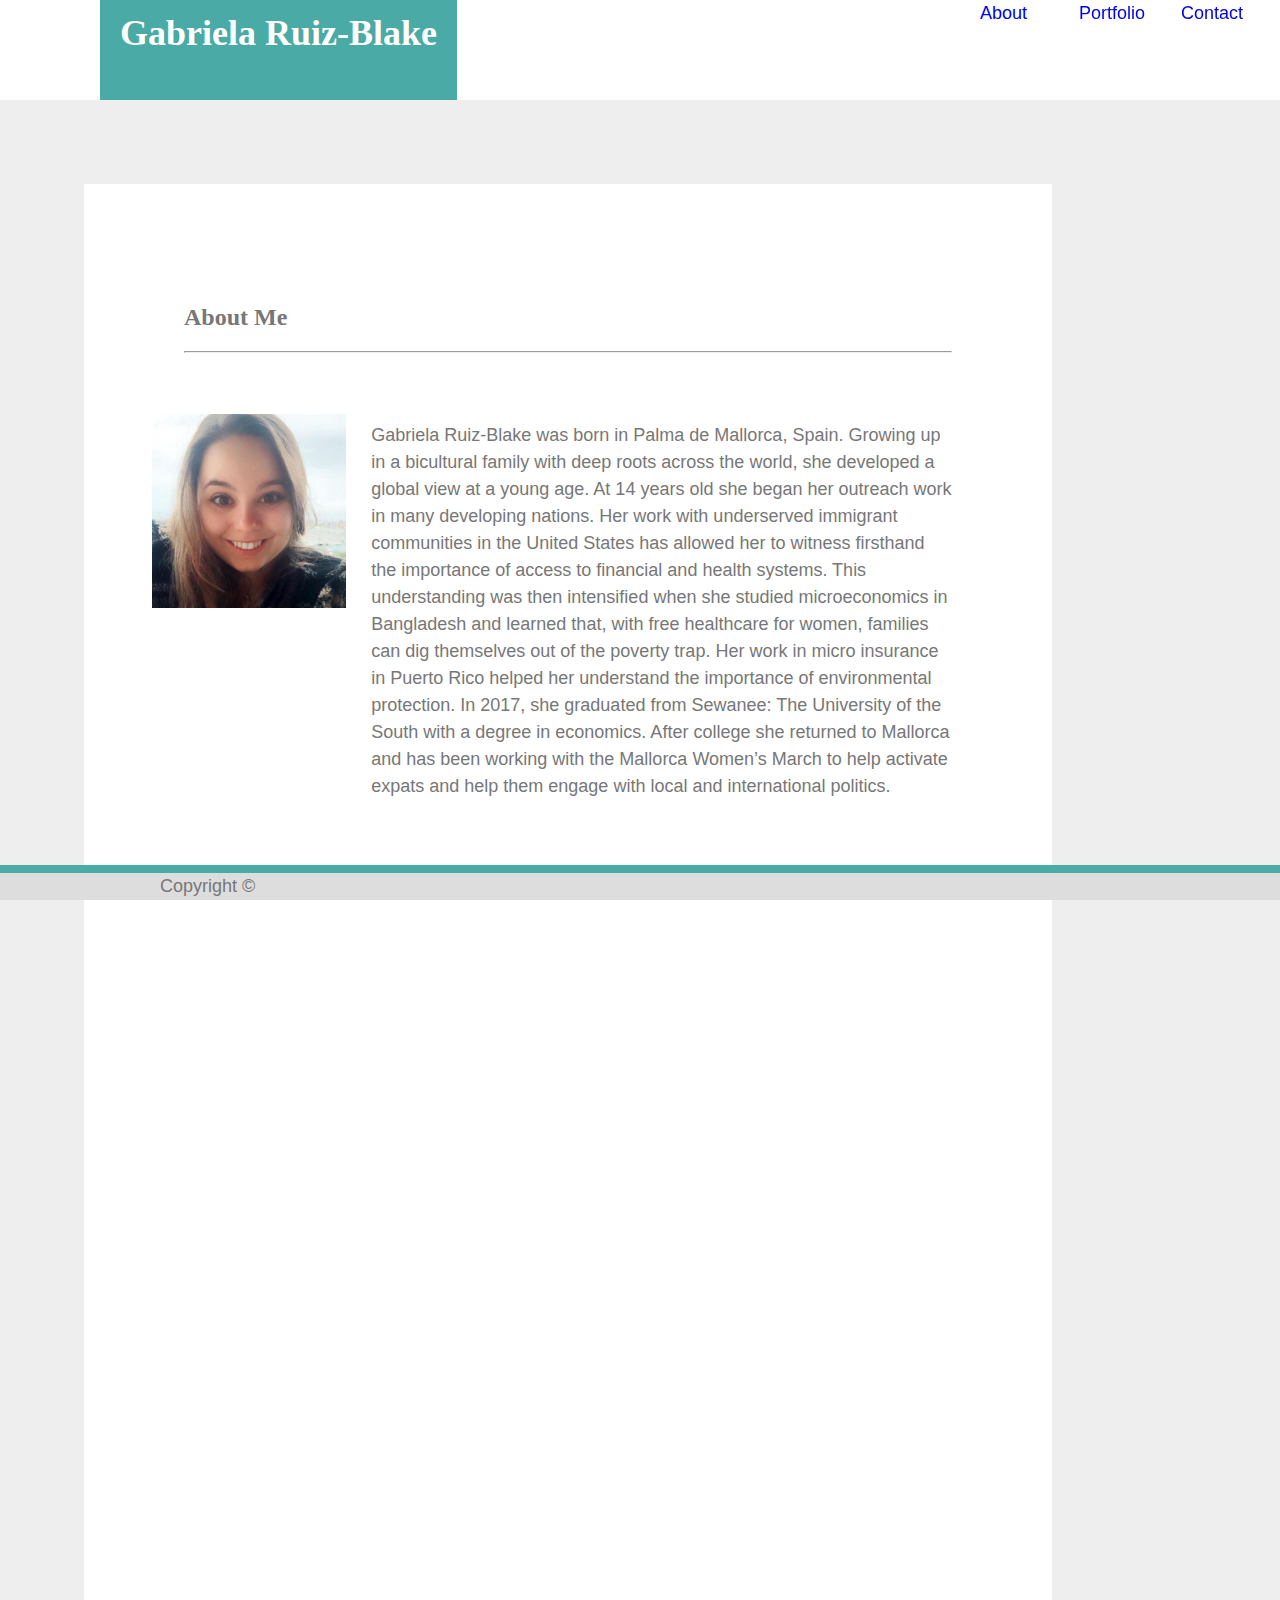
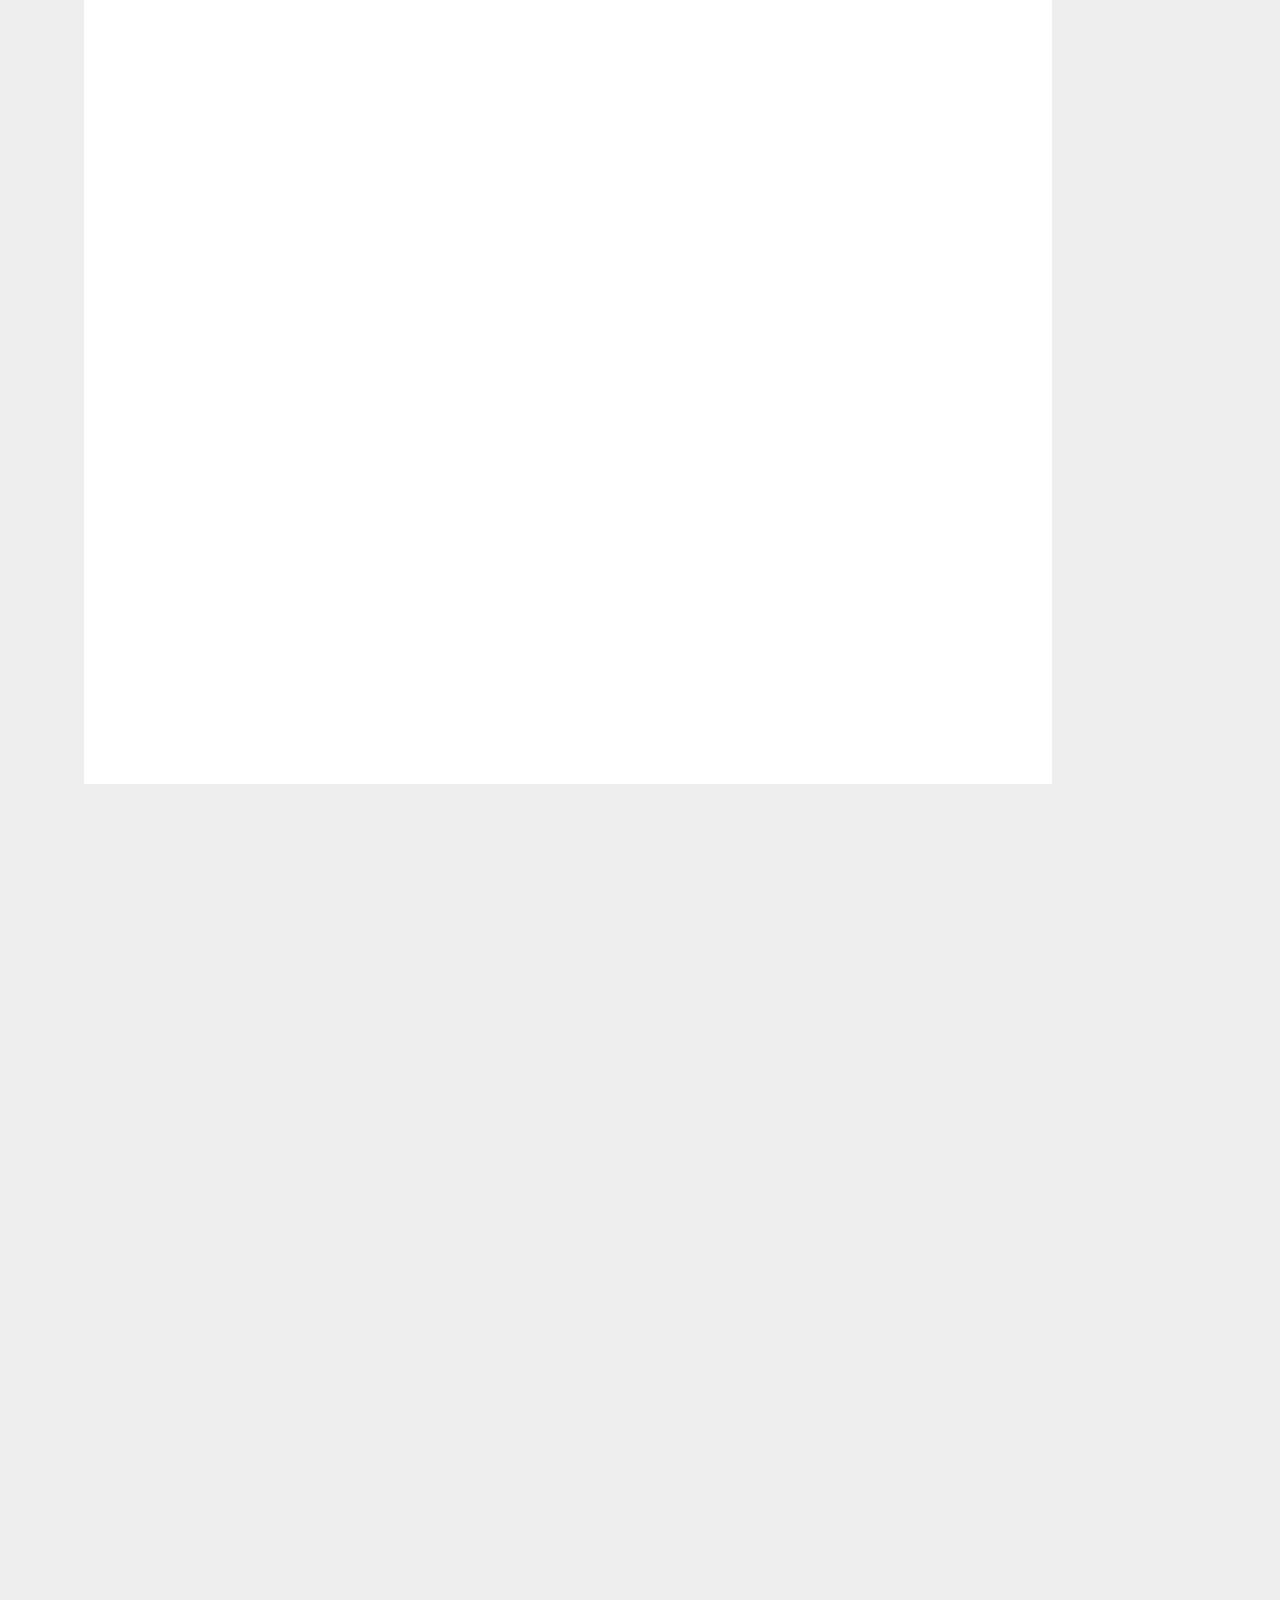
<file: index.html>
<!DOCTYPE html>
<html lang="en-us">
  <head>
    <meta
      charset="UTF-8"
      name="viewport"
      content="width=device-width, initial-scale=1.0"
    />
    <title>About | Gabriela</title>
    <link rel="reset" href="assets/css/reset.css" />
    <link rel="stylesheet" href="assets/css/style.css" />
  </head>

  <body>
    <header>
      <h1>
        Gabriela Ruiz-Blake
      </h1>
      <nav id="navbar">
        <a class="navbar1" href="index.html">
          About
        </a>
        <a class="navbar2" href="portfolio.html">
          Portfolio
        </a>
        <a class="navbar3" href="contact.html">
          Contact
        </a>
      </nav>
    </header>
    <div id="bigbox">
      <div id="central-box" class="media-query">
        <h2>
          About Me
        </h2>
        <hr />
        <img
          id="profile-pic"
          src="assets/images/foto-mia.jpg"
          alt="Profile Picture"
          height="200"
        />
        <p id="bio">
          Gabriela Ruiz-Blake was born in Palma de Mallorca, Spain. Growing up
          in a bicultural family with deep roots across the world, she developed
          a global view at a young age. At 14 years old she began her outreach
          work in many developing nations. Her work with underserved immigrant
          communities in the United States has allowed her to witness firsthand
          the importance of access to financial and health systems. This
          understanding was then intensified when she studied microeconomics in
          Bangladesh and learned that, with free healthcare for women, families
          can dig themselves out of the poverty trap. Her work in micro
          insurance in Puerto Rico helped her understand the importance of
          environmental protection. In 2017, she graduated from Sewanee: The
          University of the South with a degree in economics. After college she
          returned to Mallorca and has been working with the Mallorca Women’s
          March to help activate expats and help them engage with local and
          international politics.
        </p>
      </div>
    </div>
    <footer>
      <div class="container">
        Copyright &copy;
      </div>
    </footer>
  </body>
</html>
</file>
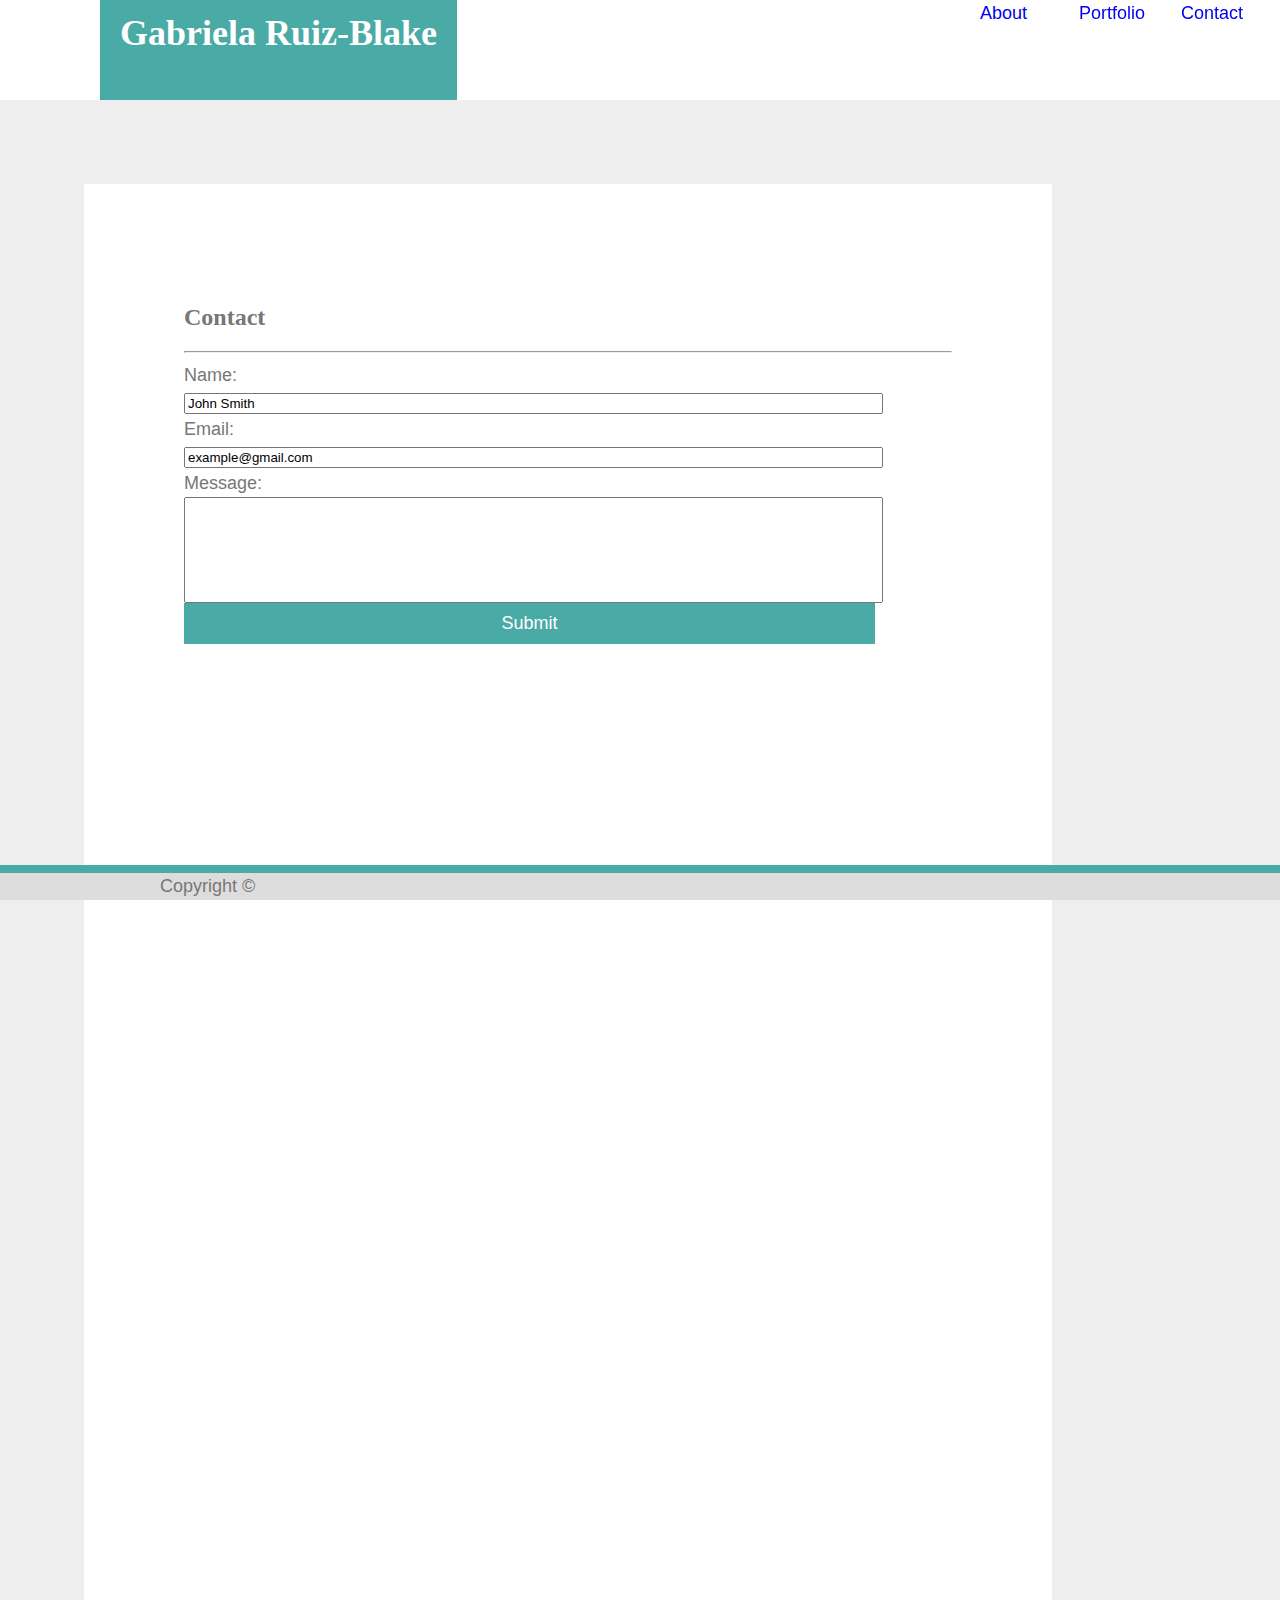
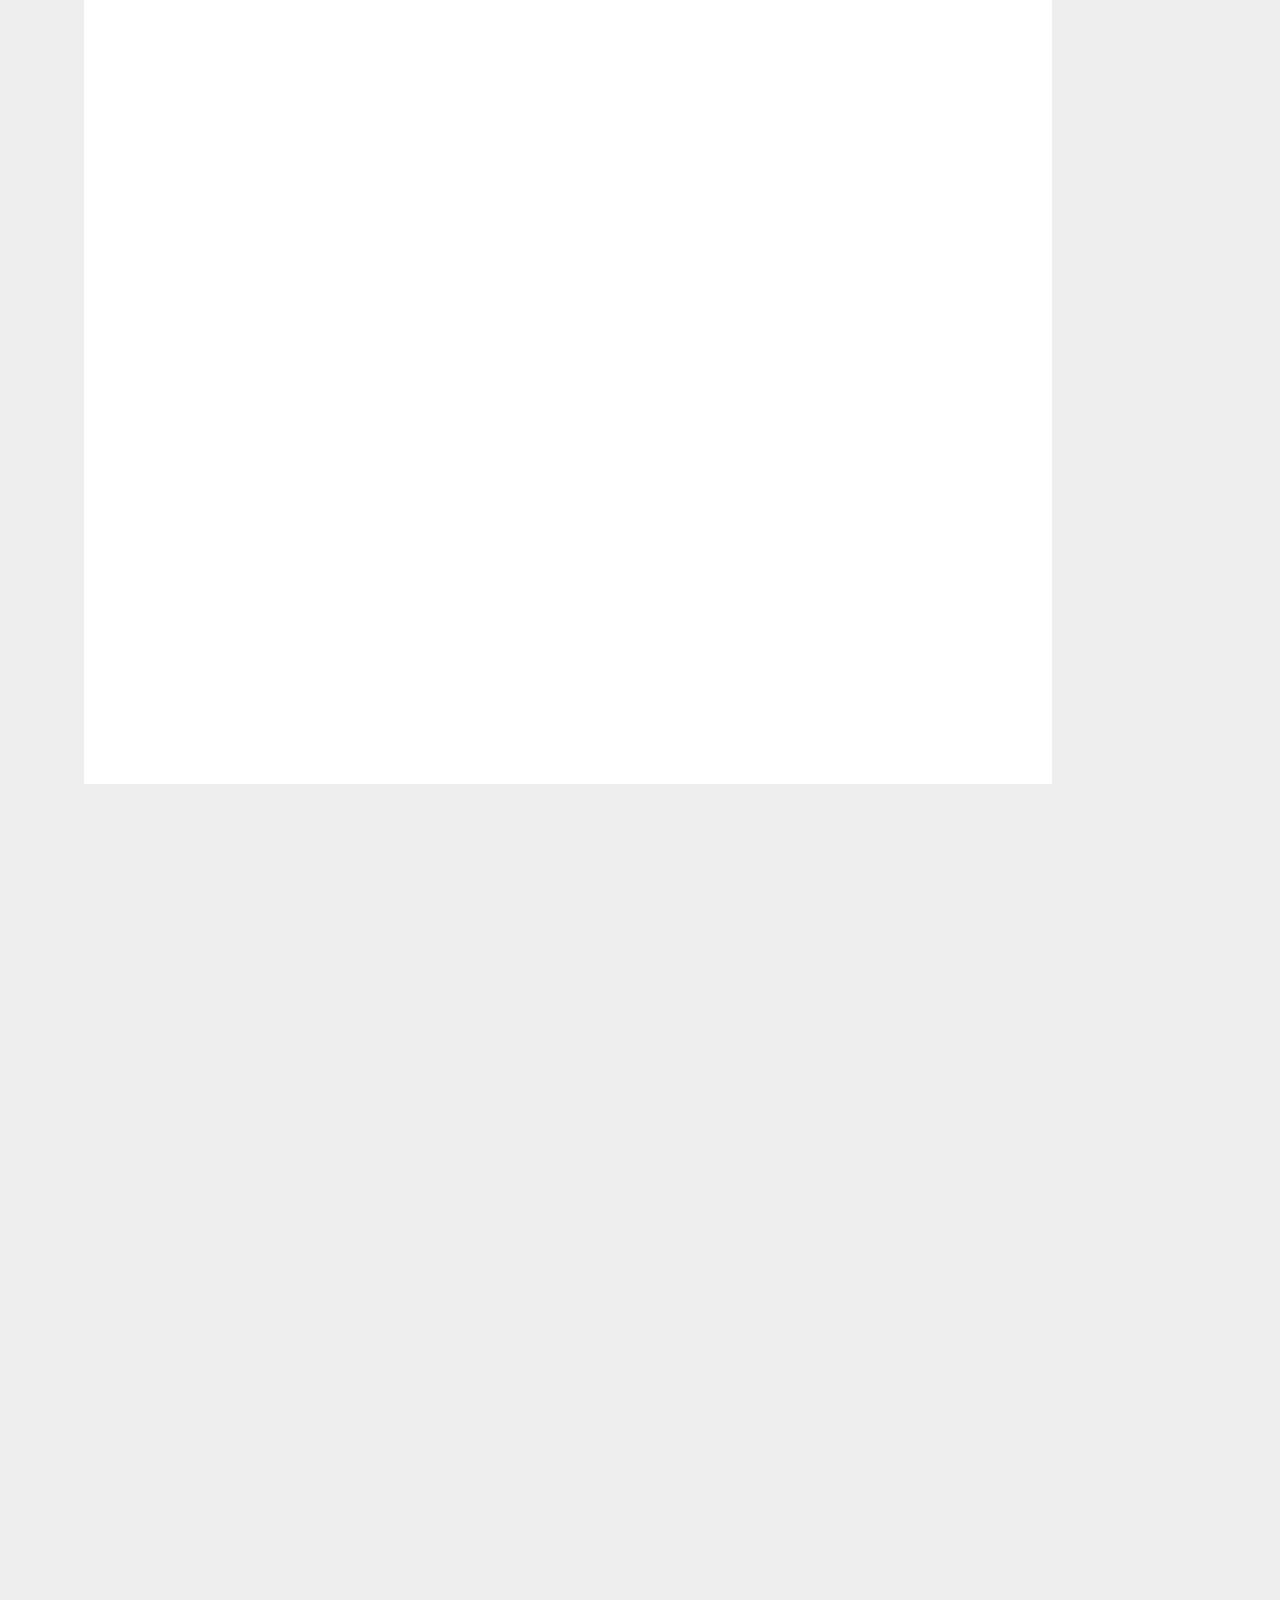
<file: contact.html>
<!DOCTYPE html>
<html lang="en-us">
  <head>
    <meta charset="UTF-8" />
    <title>Contact</title>
    <link rel="reset" href="assets/css/reset.css" />
    <link rel="stylesheet" href="assets/css/style.css" />
  </head>

  <body>
    <header>
      <h1>
        Gabriela Ruiz-Blake
      </h1>
      <nav id="navbar">
        <a class="navbar1" href="index.html">
          About
        </a>
        <a class="navbar2" href="portfolio.html">
          Portfolio
        </a>
        <a class="navbar3" href="contact.html">
          Contact
        </a>
      </nav>
    </header>
    <div id="bigbox">
      <div id="central-box">
        <h2>
          Contact
        </h2>
        <hr />
        <form>
          Name:<br />
          <input type="text" name="name" value="John Smith" />
          <br />
          Email:<br />
          <input type="text" name="email" value="example@gmail.com" />
          Message: <br />
          <input id="message" type="text" name="message" />
          <input type="submit" value="Submit" />
        </form>
      </div>
    </div>
    <footer>
      <div class="container">
        Copyright &copy; 
      </div>
    </footer>
  </body>
</html>
</file>
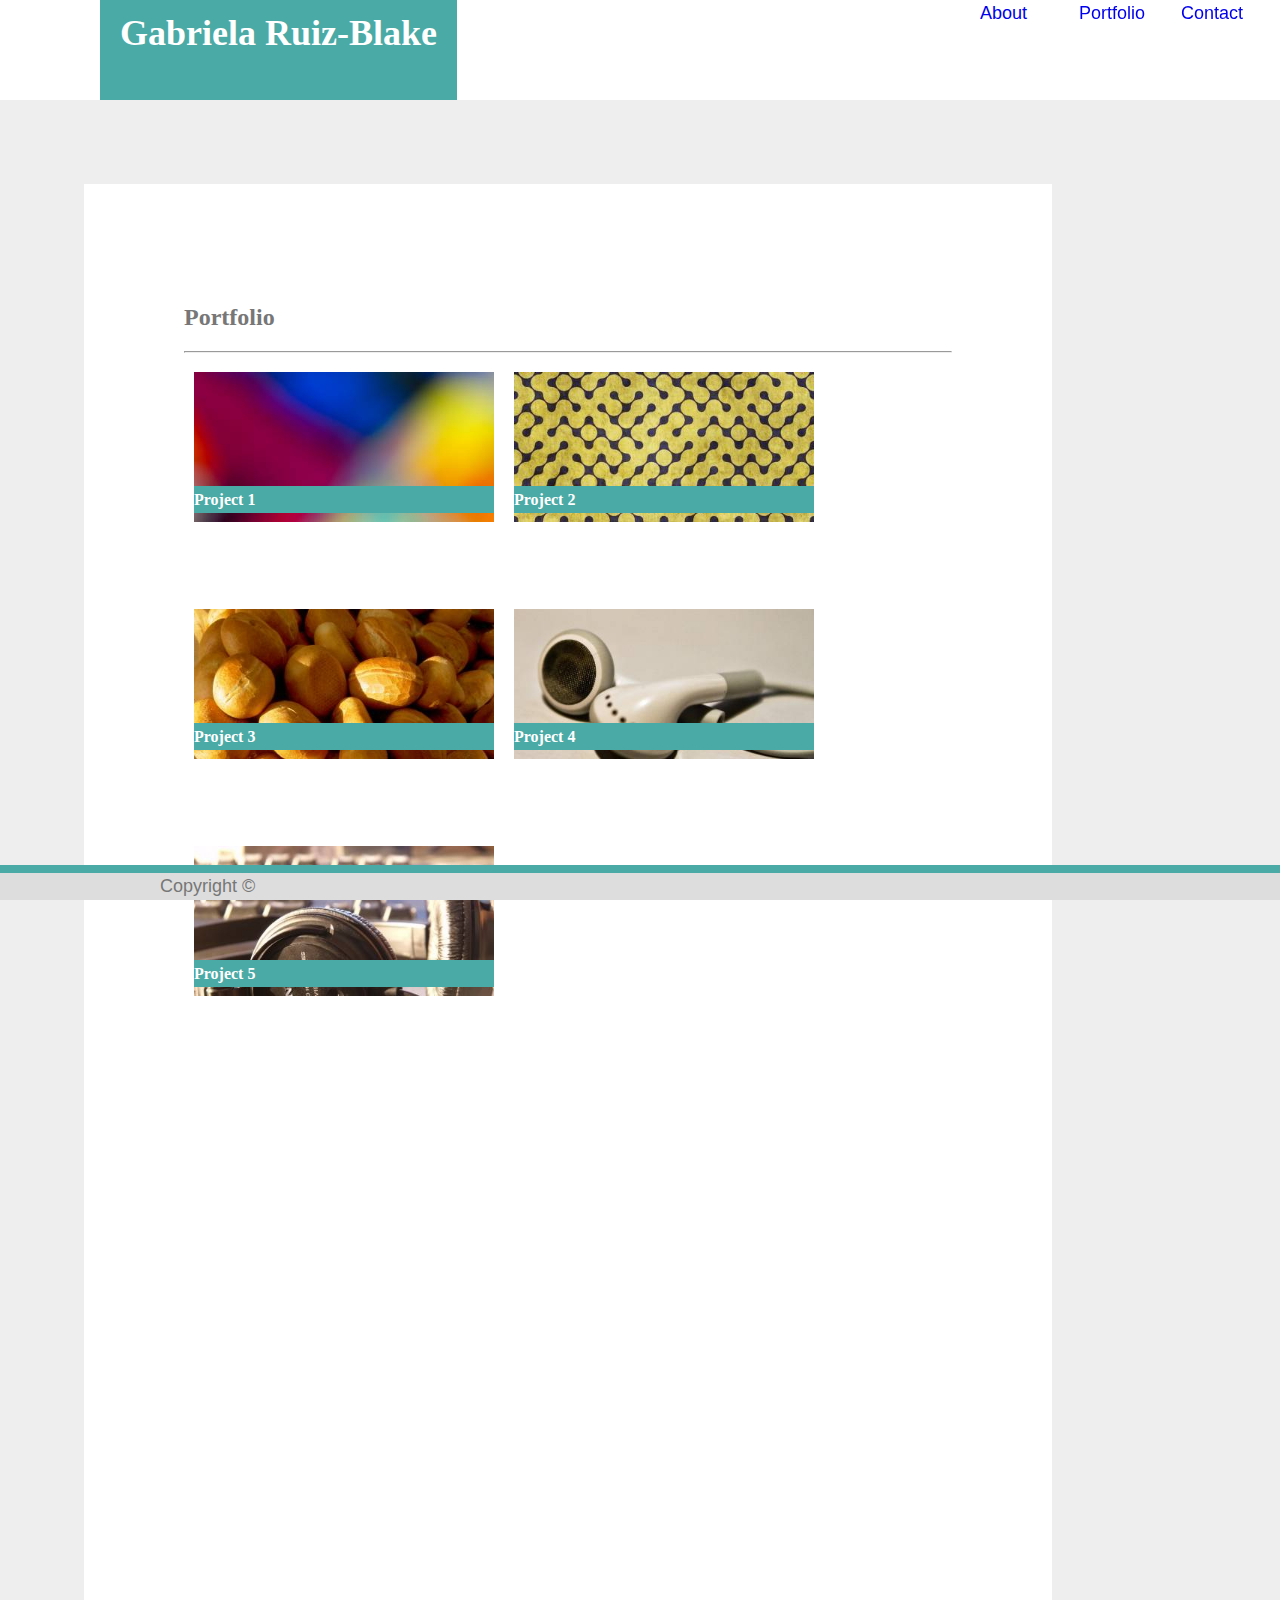
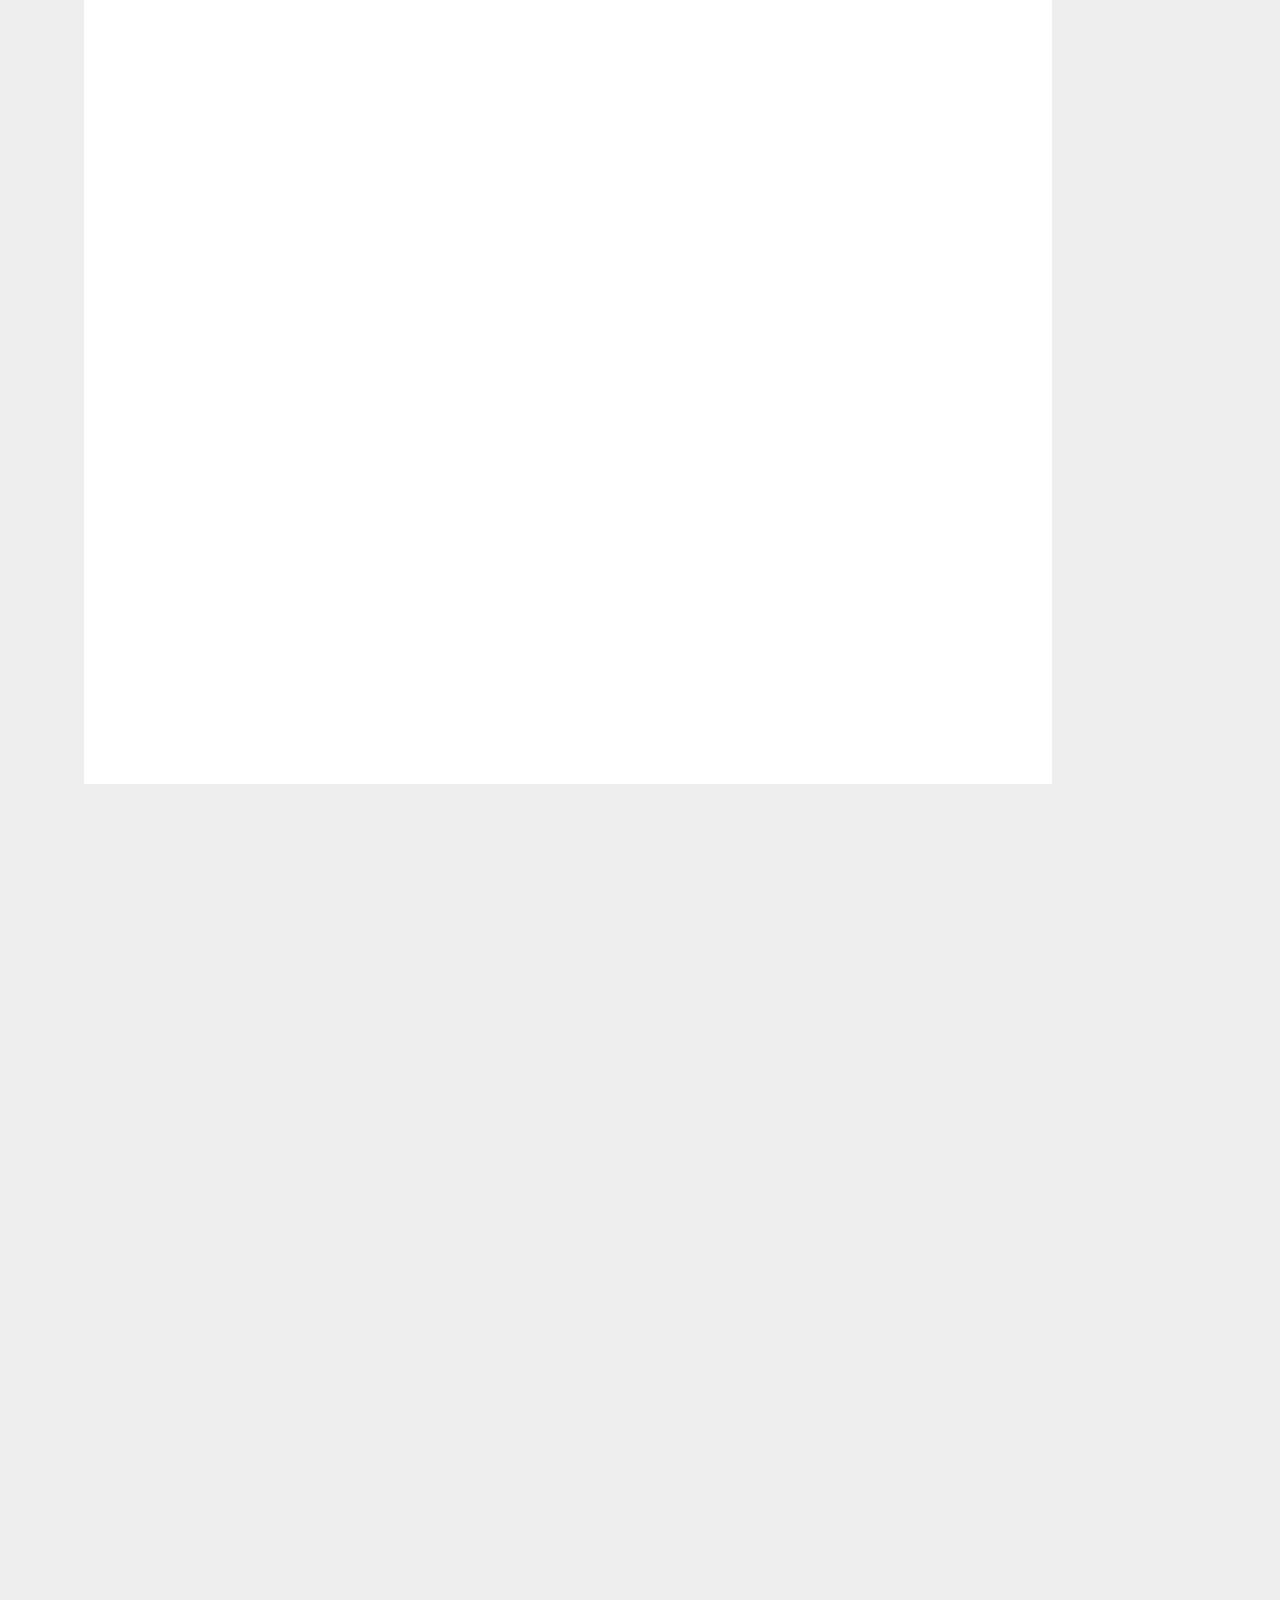
<file: portfolio.html>
<!DOCTYPE html>
<html lang="en-us">
  <head>
    <meta charset="UTF-8" />
    <title>Portfolio</title>
    <link rel="reset" href="assets/css/reset.css" />
    <link rel="stylesheet" href="assets/css/style.css" />
  </head>

  <body>
    <header>
      <h1>
        Gabriela Ruiz-Blake
      </h1>
      <nav id="navbar">
        <a class="navbar1" href="index.html">
          About
        </a>
        <a class="navbar2" href="portfolio.html">
          Portfolio
        </a>
        <a class="navbar3" href="contact.html">
          Contact
        </a>
    </nav>
    </header>
    <div id="bigbox">
      <div id="central-box">
        <h2>
          Portfolio
        </h2>
        <hr />
        <div class="gallery">
          <div class="left">
            <div>
              <img src="assets/images/download 1.jpg" class="Projects" />
              <h3>Project 1</h3>
            </div>
            <div>
              <img src="assets/images/download 2.jpg" class="Projects" />
              <h3>Project 3</h3>
            </div>
            <div>
              <img src="assets/images/download 3.jpg" class="Projects" />
              <h3>Project 5</h3>
            </div>
          </div>
          <div class="right">
            <div>
              <img src="assets/images/download 4.jpg" class="Projects" />
              <h3>Project 2</h3>
            </div>
            <div>
              <img src="assets/images/download 5.jpg" class="Projects" />
              <h3>Project 4</h3>
            </div>
          </div>
        </div>
      </div>
    </div>
    <footer>
      <div class="container">
        Copyright &copy;
      </div>
    </footer>
  </body>
</html>
</file>
<file: assets/css/style.css>
body {
  padding: 0;
  margin: 0;
  font-family: "Arial", "Helvetica Neue", Helvetica, sans-serif;
  font-size: 18px;
  line-height: 150%;
  color: #777777;
  background: #fff;
}

header {
  width: 100%;
  display: block;
  position: fixed;
  top: 0;
  height: 100px;
  z-index: 4;
  background: #fff;
}
h2 {
  font-size: 24px;
  font-family: "Georgia", Times, "Times New Roman", serif;
}

h1 {
  padding: 20px;
  margin-left: 100px;
  margin-top: 0;
  height: 60px;
  top: 0;
  color: #ffffff;
  background: #4aaaa5;
  float: left;
  border: #cccccc;
  position: fixed;
  z-index: 5;
  font-family: "Georgia", Times, Times New Roman, serif;
}
#navbar {
  position: fixed;
  right: 0;
  width: 300px;
  z-index: 5;
}
.navbar1 {
  position: absolute;
  width: 33%;
  left: 0;
  background: #fff;
  text-decoration: none;
}
.navbar2 {
  position: absolute;
  width: 33%;
  left: 33%;
  background: #fff;
  text-decoration: none;
}
.navbar3 {
  position: absolute;
  width: 33%;
  right: 0;
  background: #fff;
  text-decoration: none;
}
#bigbox {
  background: #eee;
  float: center;
  left: 0;
  right: 0;
  height: 10000px;
  width: 90%;
  position: relative;
  top: 100px;
  z-index: 1;
  padding: 5%;
}
#central-box {
  padding: 100px;
  margin: 20px;
  background: #ffffff;
  border: #dddddd;
  float: center;
  width: 960px;
  height: 700px;
  position: absolute;
  z-index: 2;
}
#profile-pic {
  position: absolute;
  top: 200px;
  left: 100px;
  z-index: 3;
  width: 200px;
}
#bio {
  position: absolute;
  top: 200px;
  right: 100px;
  width: 700px;
  z-index: 3;
}
footer {
  position: fixed;
  left: 0;
  bottom: 0;
  width: 100%;
  display: block;
  background: #dddddd;
  border-top: 8px solid #4aaaa5;
  z-index: 4;
  font-size: 10;
}
#footer-img {
  position: absolute;
  bottom: 0;
}
input {
  width: 100%;
}
input[type="submit"] {
  padding: 10px 30px;
  font-size: 18px;
  color: #ffffff;
  cursor: pointer;
  background: #4aaaa5;
  border: 0 none;
}
#message {
  height: 100px;
}

img {
  margin: 10px;
  width: 300px;
}
.left .right {
  float: left;
}

h3 {
  font-size: 16px;
  font-family: "Georgia", Times, "Times New Roman", serif;
  background: #4aaaa5;
  color: #fff;
  width: 300px;
  position: relative;
  top: -70px;
  left: 10px;
}
.container {
  width: 100%;
  max-width: 960px;
  margin: 0 auto;
  clear: both;
}

/* Large devices (laptops/desktops, 980px and up) */
@media screen and (min-width: 980px) {
  #central-box {
    width: 60%;
  }
  #profile-pic {
    position: absolute;
    top: 10%;
    left: 6%;
    z-index: 3;
    width: 20%;
    height: auto;
  }
  #bio {
    position: absolute;
    top: 10%;
    width: 60%;
    z-index: 3;
    float: right;
  }
  input {
    width: 90%;
  }
  .gallery {
    display: flex;
  }
}
/* Medium devices (landscape tablets, 768px and down) */
@media screen and (min-width: 768px) {
  #central-box {
    width: 60%;
    height: 2000px;
  }
  #profile-pic {
    position: absolute;
    top: 10%;
    z-index: 3;
    width: 20%;
    height: auto;
    float: left;
  }
  #bio {
    position: absolute;
    top: 10%;
    width: 60%;
    z-index: 3;
    float: right;
  }
  input {
    width: 90%;
  }
  .gallery {
    display: flex;
  }
}
/* Extra small devices (phones, 640px and down) */
@media screen and (max-width: 640px) {
  #central-box {
    width: 40%;
    height: 2000px;
  }
  #profile-pic {
    position: static;
    top: 10%;
    z-index: 3;
    width: 100%;
    height: auto;
    float: center;
  }
  #bio {
    position: static;
    width: 100%;
    float: center;
    z-index: 3;
  }
  input {
    width: 80%;
  }
  .gallery {
    display: static;
  }
  img {
    margin: 10%;
    width: 150%;
  }
  h3 {
    width: 150%;
  }
  h1 {
    width: 100%;
    margin-left: 0px;
  }
  #navbar {
    display: box;
    background: #cccccc;
    width: 100%;
    margin-top: 20%;
  }
}
</file>
